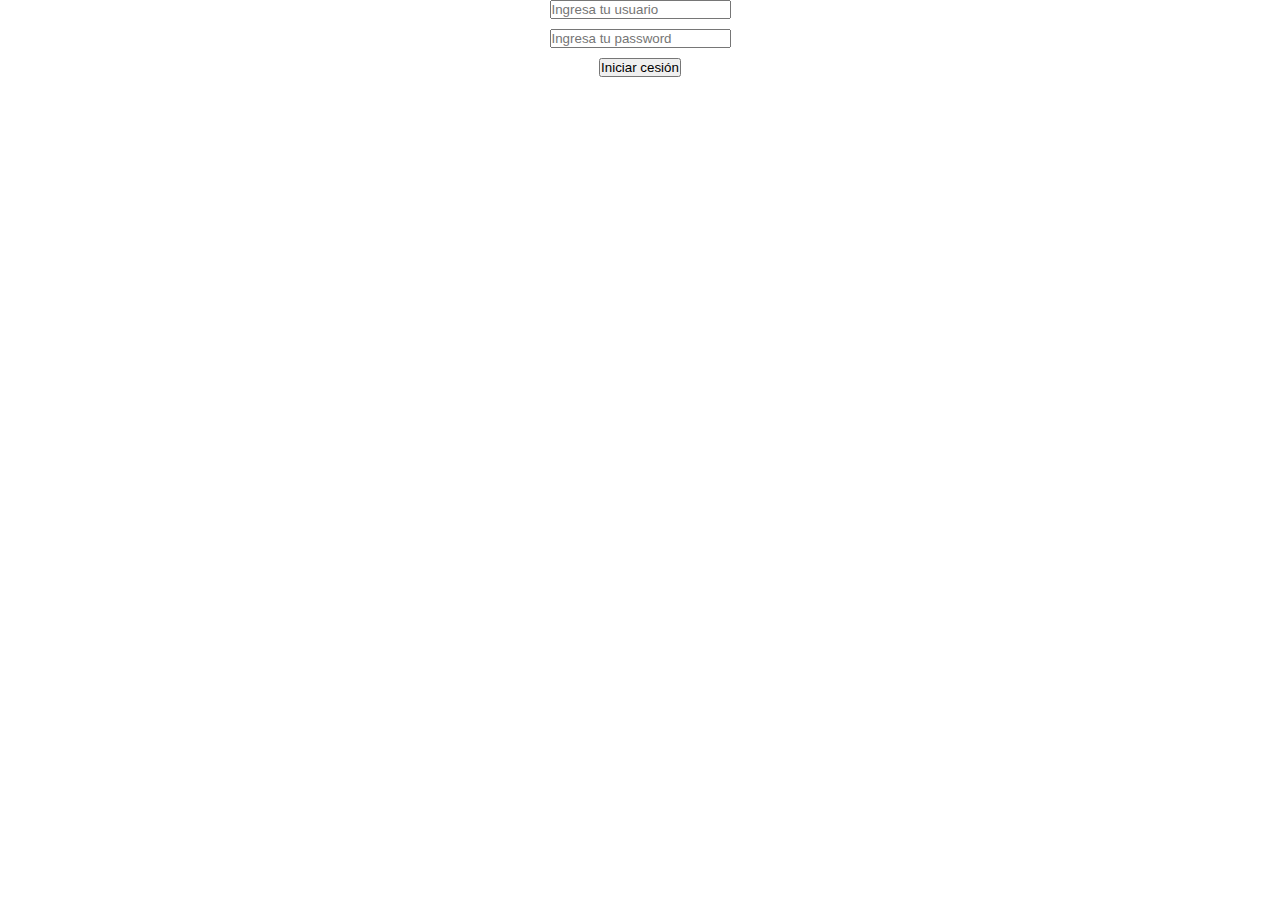
<file: index.html>
<!DOCTYPE html>
<html lang="en">
<head>
    <meta charset="UTF-8">
    <meta http-equiv="X-UA-Compatible" content="IE=edge">
    <meta name="viewport" content="width=device-width, initial-scale=1.0">
    <link rel="stylesheet" href="style.css">
    <title>SILBANK</title>
</head>
<body>

    <form id="formulario">
        <span id="sinDatos" class="hide">No has llenado campo usuario o contraseña</span>
        <span id="sinUsuario" class="hide">Usuario incorrecto</span>
        <input id="usuario" type="text" class="customInput" placeholder="Ingresa tu usuario">
       
        <span id="sinPassword" class="hide">Contraseña incorrecta </span>
        <input id="password" type="password" class="customInput" placeholder="Ingresa tu password">
        
       <button class="loginbutton" type="submit">Iniciar cesión</button>

    </form>

    <div class="malingreso"></div>

    <script src="./index.js"></script>
</body>
</html>
</file>
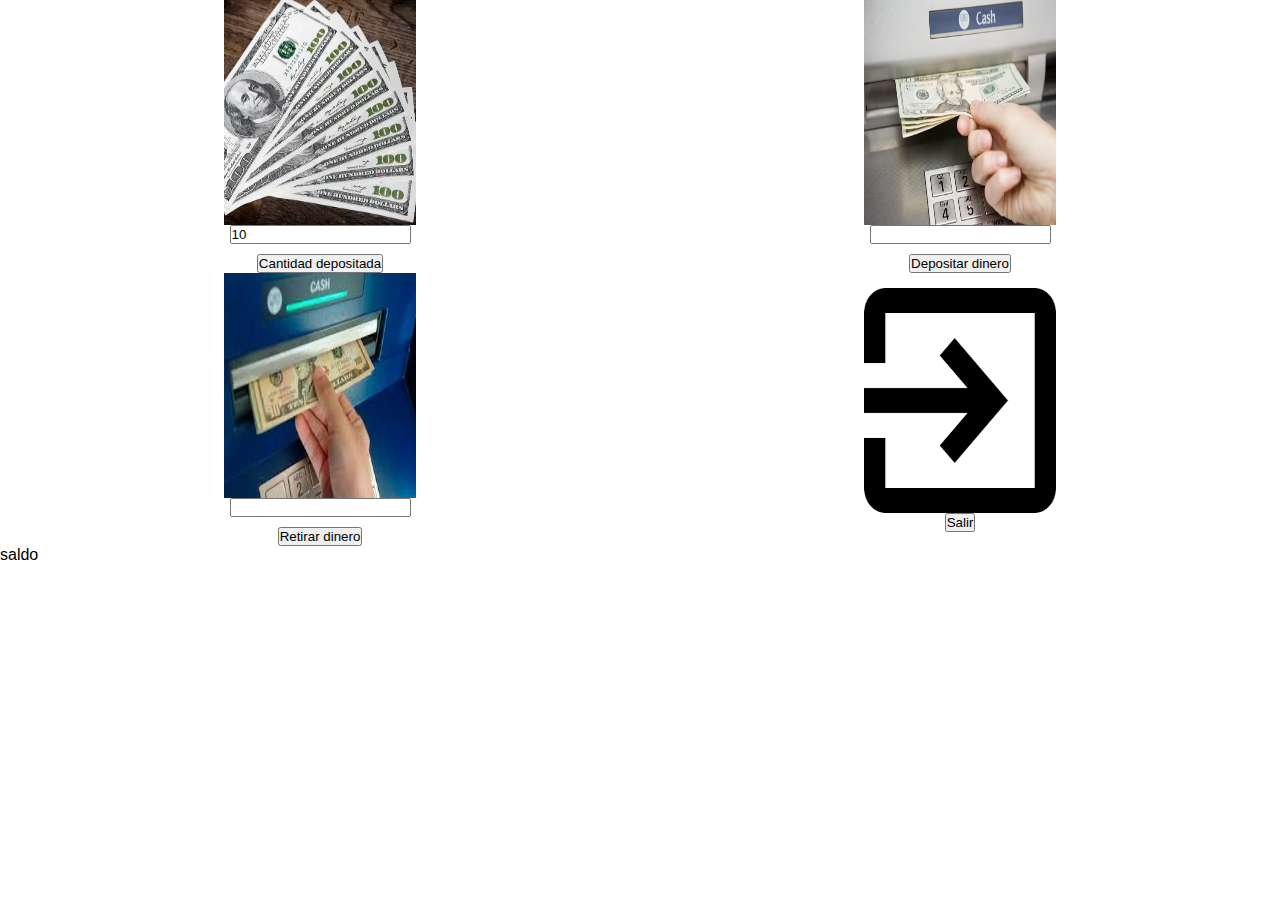
<file: cuenta.html>
<!DOCTYPE html>
<html lang="en">
<head>
    <meta charset="UTF-8">
    <meta http-equiv="X-UA-Compatible" content="IE=edge">
    <meta name="viewport" content="width=device-width, initial-scale=1.0">
    <link rel="stylesheet" href="style.css">
    <title>CUENTA RICARDO</title>
</head>
<body>
    <div class="container">
        <article class="consulta">
            <img src="./img/consulta.jpg">
            <input id="saldo" class="customInput" readonly type="number" >
            <button class="buttonStyle" type="submit" onclick="dinero()">Cantidad depositada</button>
        </article>
        <article class="consulta">
            <img src="./img/depositar.jpg">
            <input id="depositar" class="customInput">
            <button id="deposito" class="buttonStyle" type="submit">Depositar dinero</button>
        </article>
        
     </div>
     <div class="container">
        <article class="consulta">
            <img src="./img/retirar.jpeg">
            <input id="retiro" type="number" class="customInput">
            <button class="buttonStyle" id="retirar">Retirar dinero</button>
        </article>
        <article class="consulta">
            <img src="./img/salida.png">
            <button class="buttonStyle">Salir</button>
        </article>
        
     </div>
     
     <div id="saldo1" >saldo</div>
     




     <script src="./index2.js"></script>
    

</body>
</html>
</file>
<file: style.css>
form{
    display: flex;
    flex-direction: column;
    justify-content: center;
    align-items: center;
}

.hide{
    display: none;
}

.error{
    color:red;
    font-family: 'Franklin Gothic Medium', 'Arial Narrow', Arial, sans-serif;
    font-size: 15px;
    margin-bottom: 10px;
}

input{
    margin-bottom: 10px;
}

/* ESSSSSSSSSTTTTTTTTTTTTTTTTTTIIIIIIIIIIIIIIIILLLLLLLLLLLLLLLOOOOOOOOOOOOOSSSSSSSS CUENTA.HTML
*/
*{
    font-family: Arial, Helvetica, sans-serif;
    margin: 0;
    padding: 0;
}

.container{
    display: grid;
  grid-template-columns: 50% 50%;
  
}

.consulta{
    display: flex;
    flex-direction: column;
    align-items: center;
  justify-content: center;
}

img{
    width: 15vw;
    height: 25vh;
}
</file>
